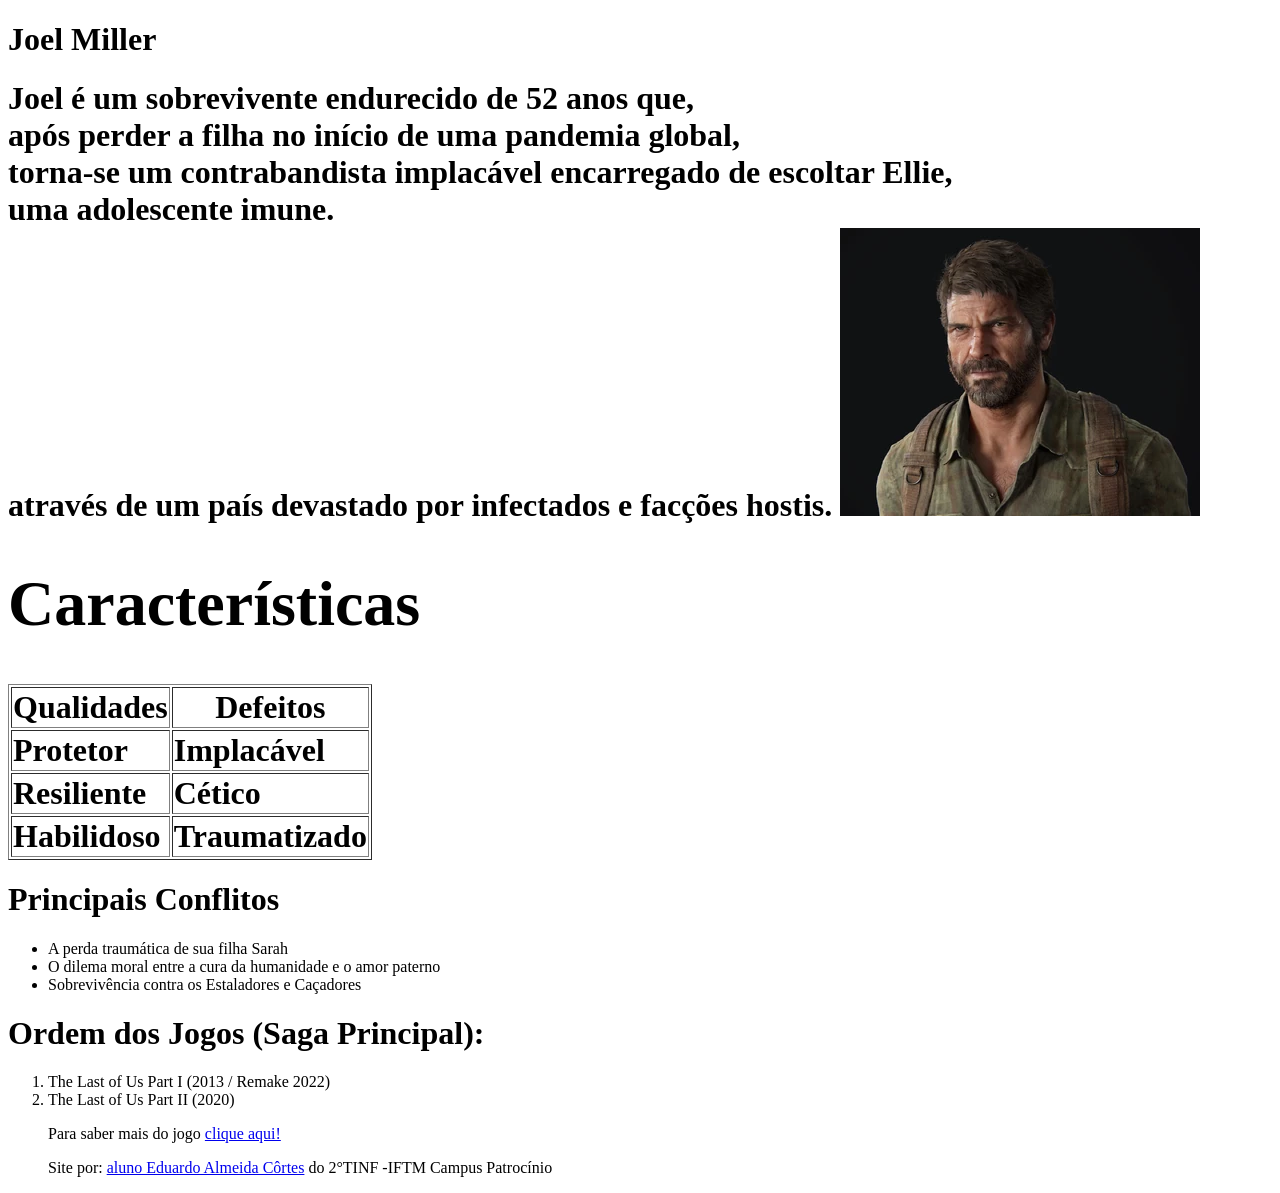
<file: atividade avaliativa/index.html>
<!DOCTYPE html>
<html lang="en">
<head>
    <meta charset="UTF-8">
    <meta name="viewport" content="width=device-width, initial-scale=1.0">
    <title> Joel Miller - The Last of Us </title>
        <link rel="icon" type="image/x-icon" href="img/imagem do the last of us capa.jpg">
</head>
<body>
     <h1> Joel Miller </h1>
    <h1> Joel é um sobrevivente endurecido de 52 anos que, <br> após perder a filha no início de uma pandemia global, <br> 
        torna-se um contrabandista implacável encarregado de escoltar Ellie, <br> uma adolescente imune. <br> 
        através de um país devastado por infectados e facções hostis.
    <img src="img/imgem do joel para o site.webp" alt=""imagem do joel">
    <table border="1"> 
        <h1> Características</h1>
    <tr>
        <th> Qualidades</th>
        <th> Defeitos</th>
    </tr>
    <tr>
        <td> Protetor </td>
        <td> Implacável </td>
        <tr>
            <td>Resiliente</td>
            <td>Cético</td>
        </tr>
        <td>Habilidoso</td>
        <td>Traumatizado</td>
    </tr>
</table>
<h1> Principais Conflitos </h1>

<ul>
    <li>A perda traumática de sua filha Sarah</li>
    <li>O dilema moral entre a cura da humanidade e o amor paterno</li>
    <li>Sobrevivência contra os Estaladores e Caçadores</li>
</ul>
<h1> Ordem dos Jogos (Saga Principal): </h1>
<ol>
    <li> The Last of Us Part I (2013 / Remake 2022)</li>
    <li> The Last of Us Part II (2020)</li>
    <p> Para saber mais do jogo
    <a href="https://pt.wikipedia.org/wiki/The_Last_of_Us"> clique aqui!</a>
    
</p>
<p> Site por: <a href=https://github.com/eduaardo011> aluno Eduardo Almeida Côrtes</a> do 2°TINF -IFTM Campus Patrocínio</p>
</ol>
</body>
</html>
</file>
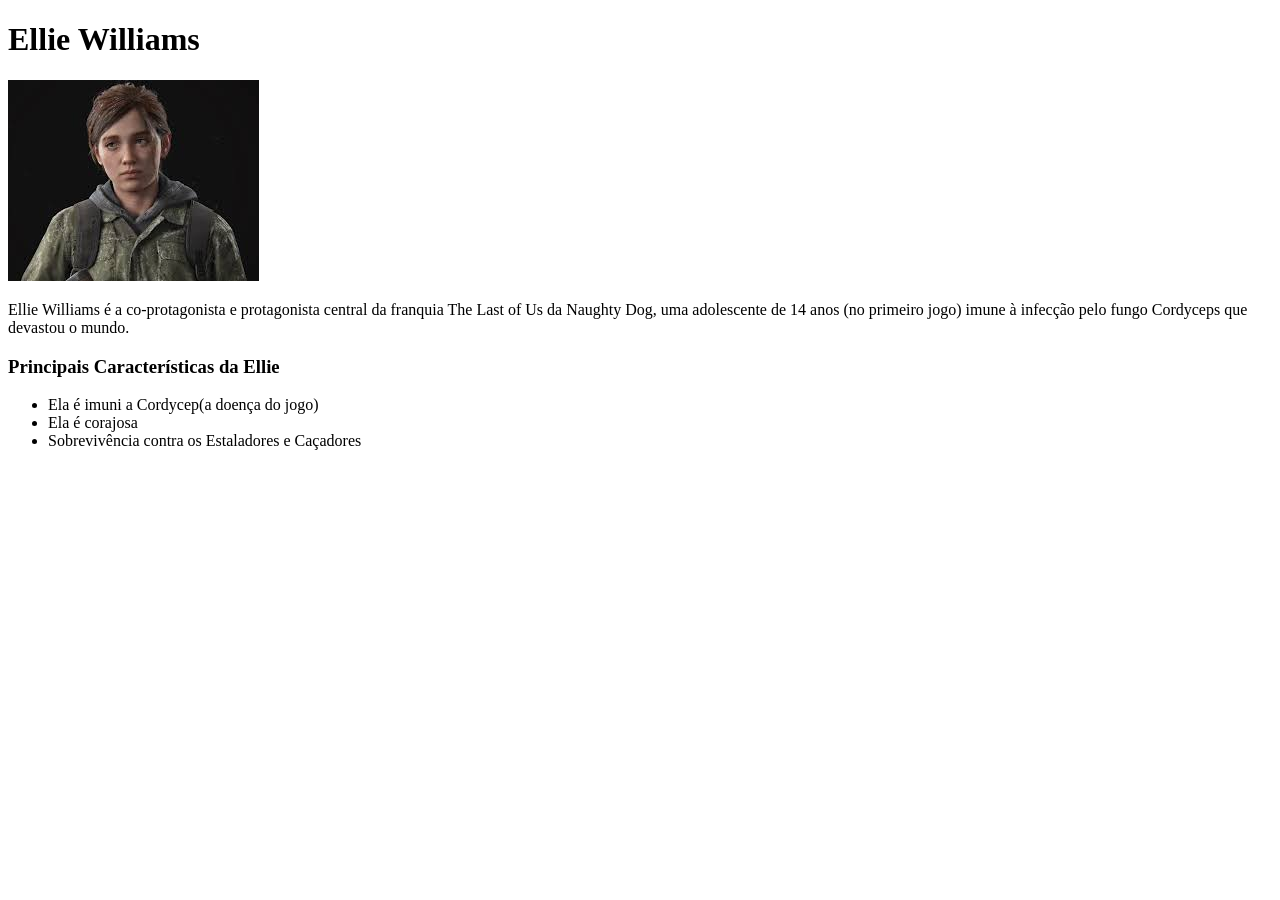
<file: ellie.html>
<!DOCTYPE html>
<html lang="en">
<head>
    <meta charset="UTF-8">
    <meta name="viewport" content="width=device-width, initial-scale=1.0">
    <title>Informaçôes da Ellie</title>
</head>
<body>
     <h1>Ellie  Williams</h1>

 <img src="img/imagen da ellie.jpg" alt=""imagem do joel">


     <p>Ellie Williams é a co-protagonista e protagonista central da franquia The Last of Us da Naughty Dog, uma adolescente de 14 anos (no primeiro jogo) imune à infecção pelo fungo Cordyceps que devastou o mundo.</p>

</table>
<h3> Principais Características da Ellie </h3>
<ul>
    <li>Ela é imuni a Cordycep(a doença do jogo) </li>
    <li>Ela é corajosa</li>
    <li>Sobrevivência contra os Estaladores e Caçadores</li>

</ul>

</body>
</html>
</file>
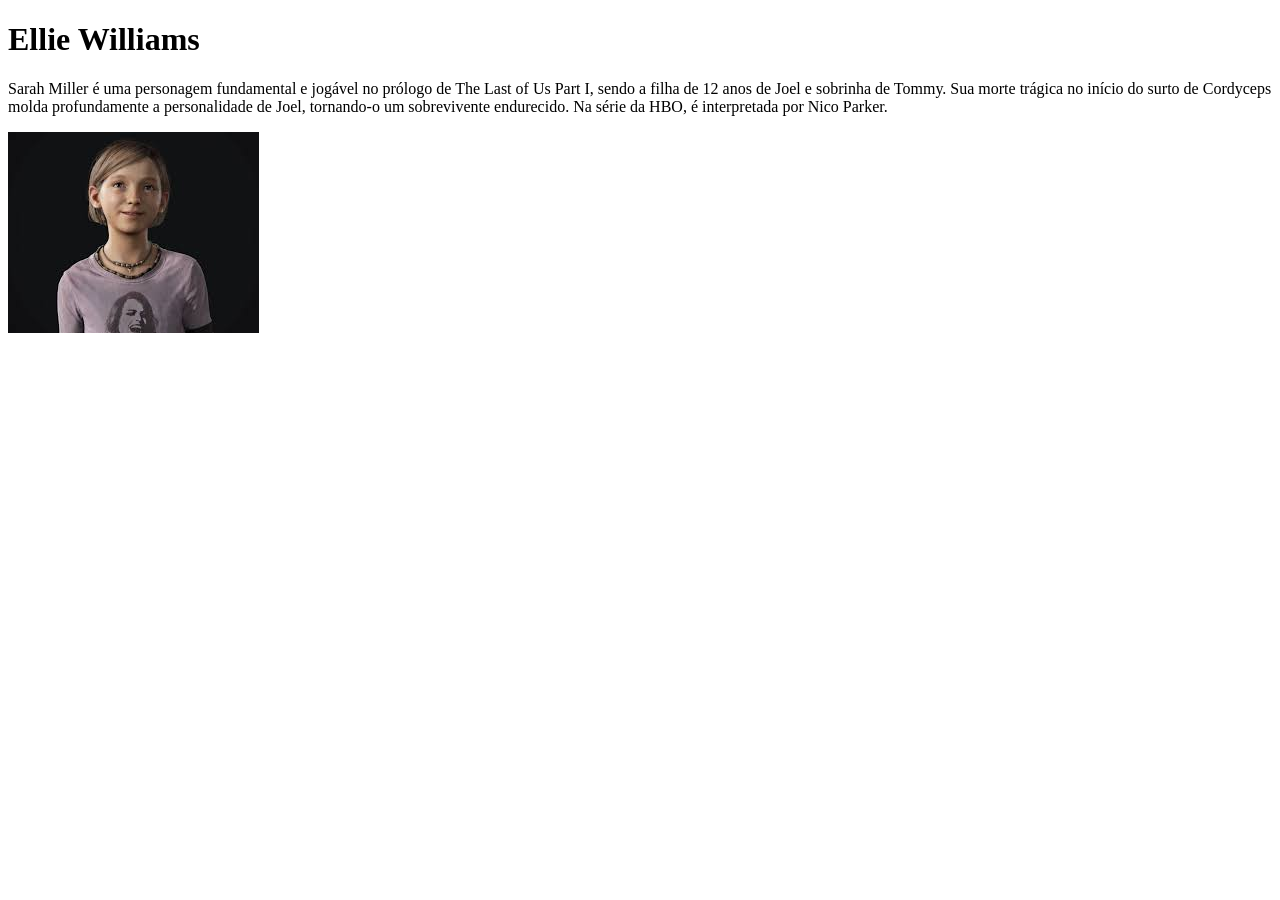
<file: sarah.html>
<!DOCTYPE html>
<html lang="en">
<head>
    <meta charset="UTF-8">
    <meta name="viewport" content="width=device-width, initial-scale=1.0">
    <title>Document</title>
</head>
<body>
     <h1>Ellie  Williams</h1>

     <p>Sarah Miller é uma personagem fundamental e jogável no prólogo de The Last of Us Part I, sendo a filha de 12 anos de Joel e sobrinha de Tommy. Sua morte trágica no início do surto de Cordyceps molda profundamente a personalidade de Joel, tornando-o um sobrevivente endurecido. Na série da HBO, é interpretada por Nico Parker.</p>

     <img src="img/imagen da sarah.jpg" alt=""imagen da sarah">
</body>
</html>
</file>
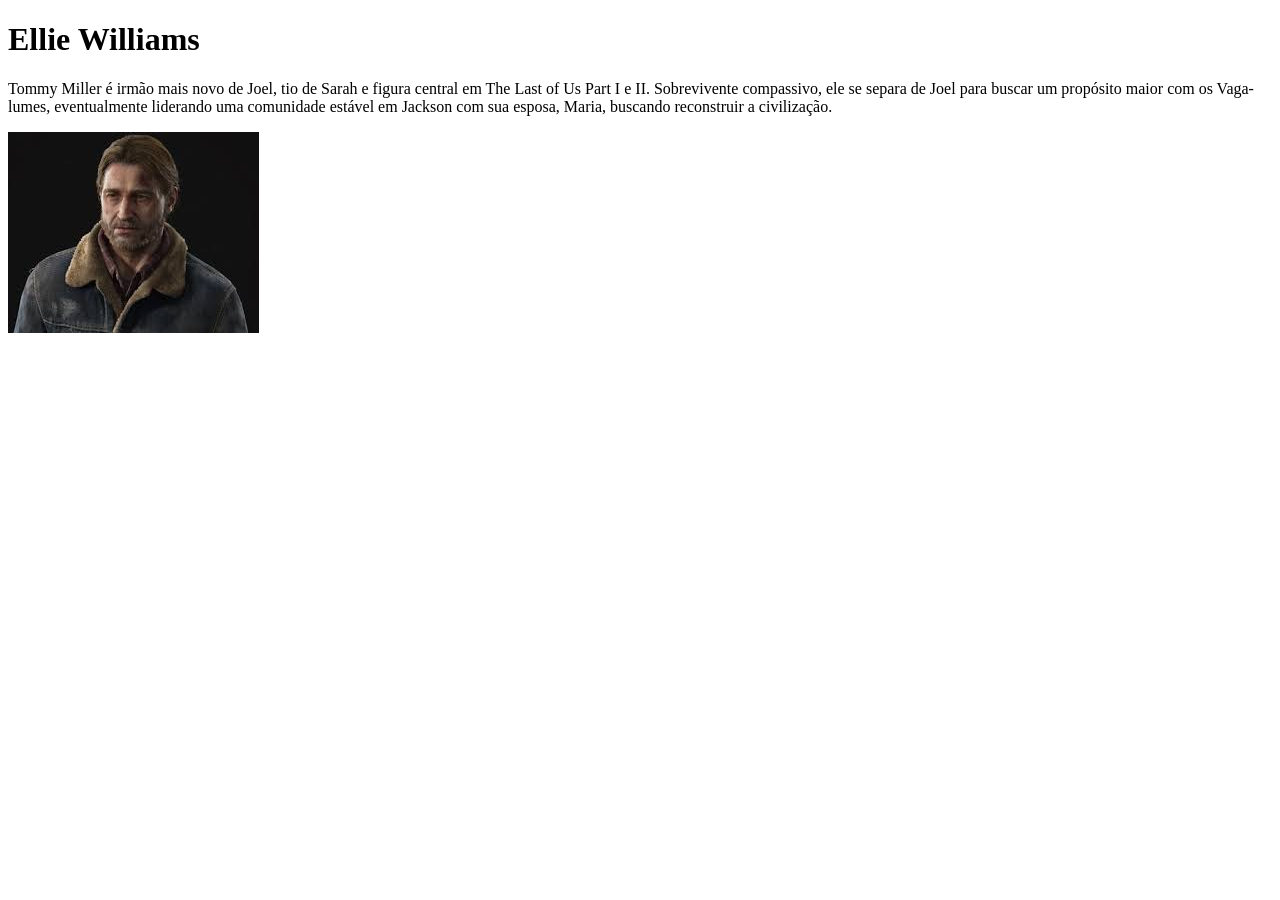
<file: tommy.html>
<!DOCTYPE html>
<html lang="en">
<head>
    <meta charset="UTF-8">
    <meta name="viewport" content="width=device-width, initial-scale=1.0">
    <title></title>
</head>
<body>
     <h1>Ellie  Williams</h1>

     <p>Tommy Miller é irmão mais novo de Joel, tio de Sarah e figura central em The Last of Us Part I e II. Sobrevivente compassivo, ele se separa de Joel para buscar um propósito maior com os Vaga-lumes, eventualmente liderando uma comunidade estável em Jackson com sua esposa, Maria, buscando reconstruir a civilização.</p>

     <img src="img/imagen do Tommy.jpg" alt="imagem do tommy">
</body>
</html>
</file>
